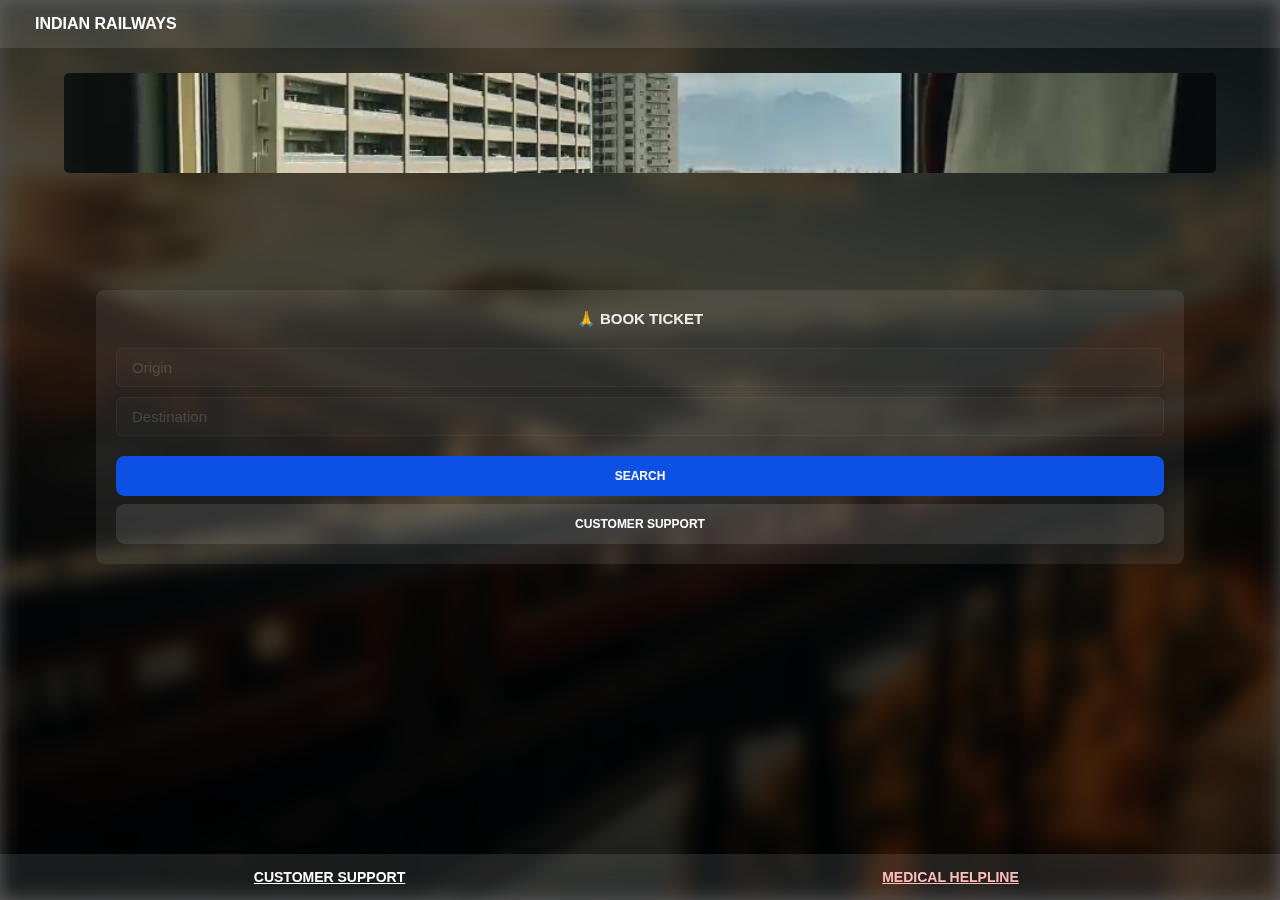
<file: index.html>
<!DOCTYPE html>
<html lang="en">
<head>
	<meta charset="UTF-8">
	<meta name="viewport" content="width=device-width, initial-scale=1.0">
	<title>Indian Railways - Connecting India, Redefining Journeys</title>
	<link rel="stylesheet" href="style.css">
	<script src="script.js" defer></script>
</head>
<body>
	<!-- Background -->
	<canvas id="bg-image"></canvas>
	<canvas id="bg-layer"></canvas>

	<div id="main">
		<!-- Header -->
		<div id="header">
			<i id="head-logo" class="fa fa-train"></i>
			<span id="head-title">INDIAN RAILWAYS</span>
		</div>

		<div id="container">
			<!-- Greeting Graphic -->
			<video autoplay loop muted id="greeting-graphic">
				<source src="src/anim.mp4" type="video/mp4">
			</video>

			<!-- Book Ticket Form -->
			<div id="ticket-book-form">
				<b id="ticket-book-form-title">🙏 BOOK TICKET</b>
				<input id="origin-input" placeholder="Origin" class="form-input first-input" type="text">
				<input id="destination-input" placeholder="Destination" class="form-input second-input" type="text">
				<button id="search-button" onclick="search()">SEARCH</button>
				<button onclick="window.open('chat.html', '_blank')" id="quick-book-button">CUSTOMER SUPPORT</button>
			</div>
		</div>

		<!-- Helpline Tabs -->
		<div id="helpline-tabs">
			<a href="/" class="first">CUSTOMER SUPPORT</a>
			<a href="/" class="second">MEDICAL HELPLINE</a>
		</div>
	</div>

	<!-- Loading Screen -->
	<div id="loading-screen">
		<canvas id="loading-background"></canvas>
		<div id="loading" class="loadingio-spinner-dual-ring-mkkp5423ky"><div class="ldio-ck0e27riay7"><div></div><div><div></div></div></div></div>
		<span id="loading-text">Hold on! We're finding the shortest route...</span>
	</div>

	<!-- Confirmation Screen -->
	<div id="confirm-screen">
		<canvas id="confirm-background" onclick="hide_confirm_screen()"></canvas>
		<span id="confirm-text" onclick="hide_confirm_screen()">
			<div class="graphic">🚆</div>
			<div class="heading">Choo! Chug! Chuff!!!</div>
			<div class="body">Your ticket has been successfully registered. Use this code when you enter the cabin. And remember, don't share it with anyone!</div>
			<div class="location"><span id="from-final"></span> -> <span id="to-final"></span></div>
			<div id="confirm-text-code" class="code"></div>
		</span>
	</div>
</body>
</html>
</file>
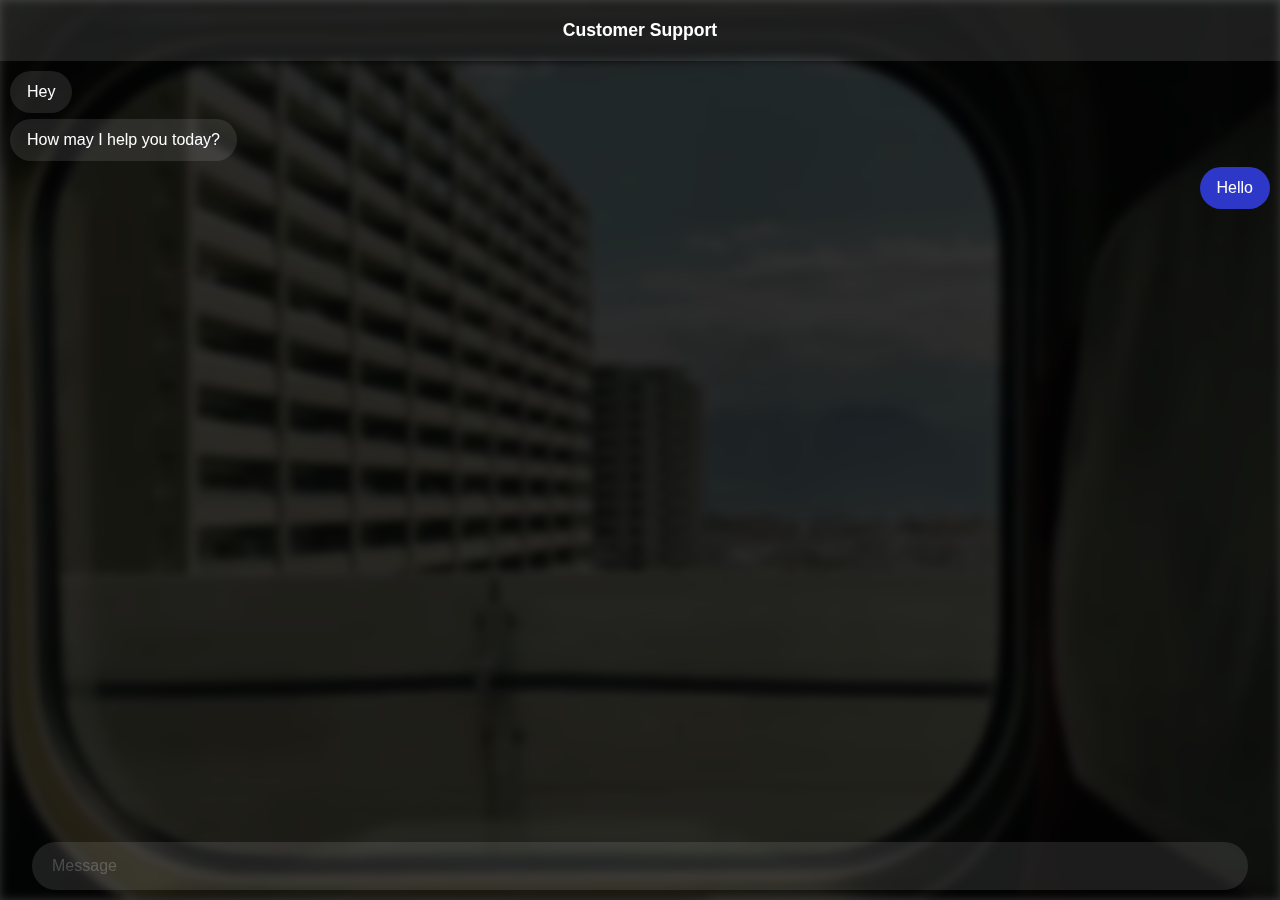
<file: chat.html>
<!DOCTYPE html>
<html lang="en">
<head>
    <meta charset="UTF-8">
    <meta name="viewport" content="width=device-width, initial-scale=1.0; user-scalable=0; maximum-scale=1.0">
    <title>Customer Support - Chat with our Support Agent!</title>
    <link rel="stylesheet" href="chat.css">
</head>
<body>
    <video id="background-video" autoplay muted loop><source src="src/anim.mp4" type="video/mp4"></video>
    <canvas id="background-layer"></canvas>

    <div id="main">
        <div id="header">Customer Support</div>
        <div id="messages-container">
            <div style="margin-top: 10px;" class="msg-received">Hey</div><br>
            <div class="msg-received">How may I help you today?</div><br>
            <div class="msg-sent-container">
                <div class="spacing"></div>
                <div class="msg-sent">Hello</div>
            </div>
        </div>
        <div id="bottom-bar">
            <input id="message-box" type="text" placeholder="Message">
        </div>
    </div>
</body>
</html>
</file>
<file: style.css>
*
{
    padding: 0;
    margin: 0;
}

body
{
    color: white;
    font-family: 'Gill Sans', 'Gill Sans MT', Calibri, 'Trebuchet MS', sans-serif;
}

#head-logo
{
    margin-left: 20px;
    font-size: 23px;
    color: white;
}

#bg-image
{
    background-image: url("src/train-bg.png");
    z-index: -10;
    width: 100%;
    height: 100%;
    box-sizing: border-box;
    position: fixed;
    left: 0;
    top: 0;
    background-repeat: no-repeat;
    background-size: cover;
    filter: blur(10px);
}

#bg-layer
{
    z-index: -9;
    position: fixed;
    width: 100%;
    height: 100%;
    background-color: black;
    left: 0;
    top: 0;
    box-sizing: border-box;
    opacity: 0.7;
}

#header
{
    box-sizing: border-box;
    width: 100%;
    background-color: rgba(255, 255, 255, 0.1);
    display: flex;
    align-items: center;
}

#head-title
{
    margin-left: 15px;
    margin-top: 15px;
    margin-bottom: 15px;
    color: white;
    font-weight: bold;
    font-family: 'Gill Sans', 'Gill Sans MT', Calibri, 'Trebuchet MS', sans-serif;
}

#ticket-book-form
{
    margin: auto;
    background-color: rgba(255, 255, 255, 0.08);
    margin-top: -100px;
    border-radius: 0.5em;
    width: 85%;
    display: flex;
    flex-direction: column;
}

.form-input
{
    flex: 1;
    margin-left: 20px;
    color: white;
    outline: none;
    margin-right: 20px;
    padding: 10px 15px 10px 15px;
    background-color: rgba(255, 255, 255, 0.02);
    border: 1px solid rgba(255, 255, 255, 0.05);
    border-radius: 0.4em;
    font-size: 15px;
}

.form-input::placeholder
{
    color: rgba(255, 255, 255, 0.15);
}

.first-input
{
    margin-top: 20px;
    margin-bottom: 10px;
}

#search-button
{
    background-color: rgb(12, 80, 228);
    color: white;
    margin-left: 20px;
    margin-right: 20px;
    border: none;
    padding: 13px 15px 13px 15px;
    border-radius: 0.7em;
    font-size: 12px;
    font-weight: bold;
    margin-top: 20px;
}

#search-button:active
{
    opacity: 0.8;
    transition: 0.1s;
    transform: scale(0.97, 0.97);
    background-color: rgba(12, 80, 228, 0.634);
}

#ticket-book-form-title
{
    color: rgba(255, 255, 255, 0.9);
    margin: auto;
    margin-top: 20px;
    font-family: 'Gill Sans', 'Gill Sans MT', Calibri, 'Trebuchet MS', sans-serif;
    font-size: 15px;
}

#quick-book-button
{
    background-color: rgba(255, 255, 255, 0.1);
    color: white;
    margin-bottom: 20px;
    margin-left: 20px;
    margin-right: 20px;
    border: none;
    padding: 13px 15px 13px 15px;
    border-radius: 0.7em;
    font-size: 12px;
    font-weight: bold;
    margin-top: 8px;
}

#quick-book-button:active
{
    opacity: 0.8;
    transition: 0.1s;
    transform: scale(0.97, 0.97);
    background-color: rgba(255, 255, 255, 0.05);
}

#button-icon
{
    margin-right: 5px;
}

#greeting-graphic
{
    border-radius: 0.3em;
    margin: auto;
    margin-top: 20px;
    width: 90%;
    height: 100px;
    display: flex;
    object-fit: cover;
}

#helpline-tabs
{
    position: fixed;
    left: 0;
    bottom: 0;
    box-sizing: border-box;
    width: 100vw;
    background-color: rgba(255, 255, 255, 0.1);
    color: white;
    display: flex;
    text-align: center;
}

#helpline-tabs a
{
    color: white;
    font-family: 'Gill Sans', 'Gill Sans MT', Calibri, 'Trebuchet MS', sans-serif;
    flex: 1;
    margin: 15px 20px 15px 20px;
    font-size: 14px;
    font-weight: bold;
    text-decoration: underline;
}

#helpline-tabs .first
{
    margin: 15px 1px 15px 20px;
}

#helpline-tabs .second
{
    margin: 15px 20px 15px 1px;
    color: rgb(255, 188, 188);
}

#container
{
    overflow: auto;
    width: 100vw;
    margin-top: 5px;
    margin-bottom: 120px;
    flex: 1;
    display: flex;
    flex-direction: column;
    box-sizing: border-box;
}

#main
{
    box-sizing: border-box;
    position: fixed;
    left: 0;
    top: 0;
    width: 100vw;
    height: 100vh;
    display: flex;
    flex-direction: column;
}

@keyframes ldio-ck0e27riay7
{
    0%
    {
        transform: rotate(0);
    }
    100%
    {
        transform: rotate(360deg);
    }
}

.ldio-ck0e27riay7 div
{
    box-sizing: border-box!important;
}

.ldio-ck0e27riay7 > div {
    position: absolute;
    width: 103.6px;
    height: 103.6px;
    top: 77.69999999999999px;
    left: 77.69999999999999px;
    border-radius: 50%;
    border: 10.36px solid #000;
    border-color: #ffffff transparent #ffffff transparent;
    animation: ldio-ck0e27riay7 1.25s linear infinite;
  }
  .ldio-ck0e27riay7 > div:nth-child(2) { border-color: transparent }
  .ldio-ck0e27riay7 > div:nth-child(2) div {
    position: absolute;
    width: 100%;
    height: 100%;
    transform: rotate(45deg);
  }
  .ldio-ck0e27riay7 > div:nth-child(2) div:before, .ldio-ck0e27riay7 > div:nth-child(2) div:after { 
    content: "";
    display: block;
    position: absolute;
    width: 10.36px;
    height: 10.36px;
    top: -10.36px;
    left: 36.26px;
    background: #ffffff;
    border-radius: 50%;
    box-shadow: 0 93.24px 0 0 #ffffff;
  }
  .ldio-ck0e27riay7 > div:nth-child(2) div:after { 
    left: -10.36px;
    top: 36.26px;
    box-shadow: 93.24px 0 0 0 #ffffff;
  }
  .loadingio-spinner-dual-ring-mkkp5423ky {
    width: 259px;
    height: 259px;
    display: inline-block;
    overflow: hidden;
    background: none;
  }
  .ldio-ck0e27riay7 {
    width: 100%;
    height: 100%;
    position: relative;
    transform: translateZ(0) scale(1);
    backface-visibility: hidden;
    transform-origin: 0 0; /* see note above */
  }
  .ldio-ck0e27riay7 div { box-sizing: content-box; }


#loading
{
    position: fixed;
    left: 50%;
    top: 50%;
    -ms-transform: translate(-50%, -50%) scale(0.3, 0.3);
    transform: translate(-50%, -50%) scale(0.3, 0.3);
    z-index: inherit;
}

#loading-text
{
    animation: blinking-loading-text 2s infinite;
    position: fixed;
    left: 50%;
    bottom: 1.5rem;
    -ms-transform: translateX(-50%);
    transform: translateX(-50%);
    z-index: inherit;
    width: 100%;
    font-size: 0.9rem;
    text-align: center;
}

#loading-background
{
    position: fixed;
    left: 0;
    top: 0;
    width: 100%;
    height: 100%;
    box-sizing: border-box;
    background-color: rgba(0, 0, 0, 0.9);
}

@keyframes blinking-loading-text
{
    0%
    {
        opacity: 0.4;
    }

    50%
    {
        opacity: 1;
    }

    100%
    {
        opacity: 0.4;
    }
}

#loading-screen
{
    display: none;
}

#confirm-background
{
    position: fixed;
    left: 0;
    top: 0;
    width: 100%;
    height: 100%;
    box-sizing: border-box;
    background-color: rgba(0, 0, 0, 0.9);
    z-index: inherit;
}

#confirm-text
{
    width: 80%;
    position: fixed;
    z-index: inherit;
    left: 50%;
    top: 50%;
    -ms-transform: translate(-50%, -50%);
    transform: translate(-50%, -50%);
    text-align: center;
}

#confirm-text .graphic
{
    font-size: 4rem;
    margin-bottom: 3rem;
}

#confirm-text .heading
{
    font-size: 1.5rem;
    font-weight: bold;
    margin-bottom: 1rem;
}

#confirm-text .body
{
    font-size: 0.9rem;
}

#confirm-text .code
{
    margin-top: 8rem;
    font-size: 1rem;
    color: rgb(160, 160, 239);
    background-color: rgba(255, 255, 255, 0.1);
    display: inline-block;
    padding: 20px 30px 20px 30px;
    border-radius: 1em;
    font-weight: bold;
    border: 1px solid rgba(255, 255, 255, 0.4);
}

#confirm-screen
{
    display: none;
}

#confirm-text .location
{
    font-size: 1.2rem;
    font-weight: bold;
    margin-top: 3rem;
    background-color: rgba(255, 255, 255, 0.3);
    padding: 20px 30px 20px 30px;
    display: inline-block;
    border-radius: 99999em;
}
</file>
<file: chat.css>
*
{
    padding: 0;
    margin: 0;
    box-sizing: border-box;
    color: white;
    font-family: 'Gill Sans', 'Gill Sans MT', Calibri, 'Trebuchet MS', sans-serif;
}

#main
{
    flex-direction: column;
    position: fixed;
    left: 0;
    top: 0;
    width: 100%;
    height: 100%;
    display: flex;
    flex-direction: column;
    z-index: 10;
}

#background-video
{
    width: 100%;
    height: 100%;
    left: 0;
    top: 0;
    object-fit: cover;
    position: fixed;
    z-index: -10;
    filter: blur(5px);
}

#background-layer
{
    background-color: rgba(0, 0, 0, 0.8);
    width: 100%;
    height: 100%;
    left: 0;
    top: 0;
    position: fixed;
    z-index: -5;
}

#header
{
    width: 100%;
    text-align: center;
    font-weight: bold;
    padding: 20px;
    font-size: 1.1rem;
    background-color: rgba(255, 255, 255, 0.1);
}

#messages-container
{
    flex: 1;
    width: 100%;
}

#bottom-bar
{
    width: 100%;
    display: flex;
}

#message-box
{
    margin: auto;
    width: 95%;
    background-color: rgba(255, 255, 255, 0.1);
    margin-bottom: 10px;
    border: none;
    border-radius: 99999em;
    padding: 15px 20px 15px 20px;
    font-size: 1rem;
    outline: none;
}

#message-box::placeholder
{
    color: rgba(255, 255, 255, 0.2);
}

.msg-received
{
    background-color: rgba(255, 255, 255, 0.1);
    display: inline-block;
    padding: 12px 17px;
    font-size: 1rem;
    margin: 3px 10px 3px 10px;
    border-radius: 99999em;
}

.msg-sent
{
    background-color: rgba(45, 56, 200, 1);
    padding: 12px 17px;
    font-size: 1rem;
    margin: 3px 10px 3px 10px;
    border-radius: 99999em;
    display: inline-block;
}

.spacing
{
    flex: 1;
}

.msg-sent-container
{
    display: flex;
}
</file>
